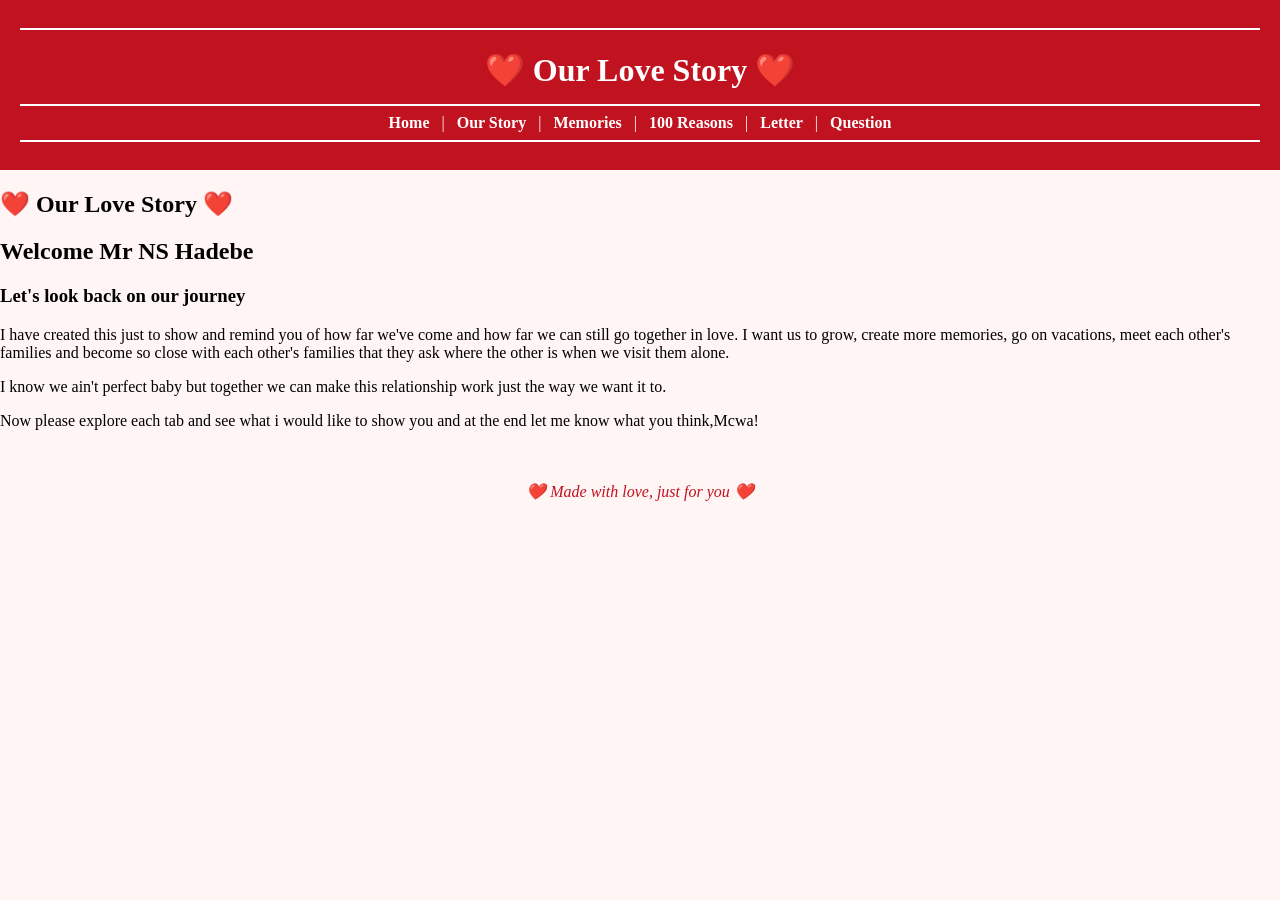
<file: index.html>
<html>
    <head>
        <title>SAINT</title>
        <meta charset="UTF-8">
        <meta name="viewport" content="width=device-width, initial-scale=1.0">
    </head>
    <body>
        
   <header>

    <hr>

    <h1>❤️ Our Love Story ❤️</h1>

    <hr>

    <nav>
        <a href="index.html">Home</a> |
        <a href="story.html">Our Story</a> |
        <a href="memories.html">Memories</a> |
        <a href="reasons.html">100 Reasons</a> |
        <a href="letter.html">Letter</a> |
        <a href="question.html">Question</a>
    </nav>

    <hr>

</header>
        <link rel="stylesheet" href="style.css">
        
        <section id="home">
    <h1>❤️ Our Love Story ❤️</h1>
    <h2>Welcome Mr NS Hadebe</h2>
    <h3>Let's look back on our journey </h3>
    <p>
       I have created this just to show and remind you of how far we've come 
       and how far we can still go together in love. I want us to grow, create more 
       memories, go on vacations, meet each other's families and become so close with 
       each other's families that they ask where the other is when we visit them alone.
    </p>
    
    <p> I know we ain't perfect baby but together we can make this relationship 
        work just the way we want it to. 
    </P>
    
    <p>Now please explore each tab and see what i would like to show you and at the 
    end let me know what you think,Mcwa!</p>
</section>
        <footer>
    <p>❤️ Made with love, just for you ❤️</p>
</footer>
    </body>
</html>
</file>
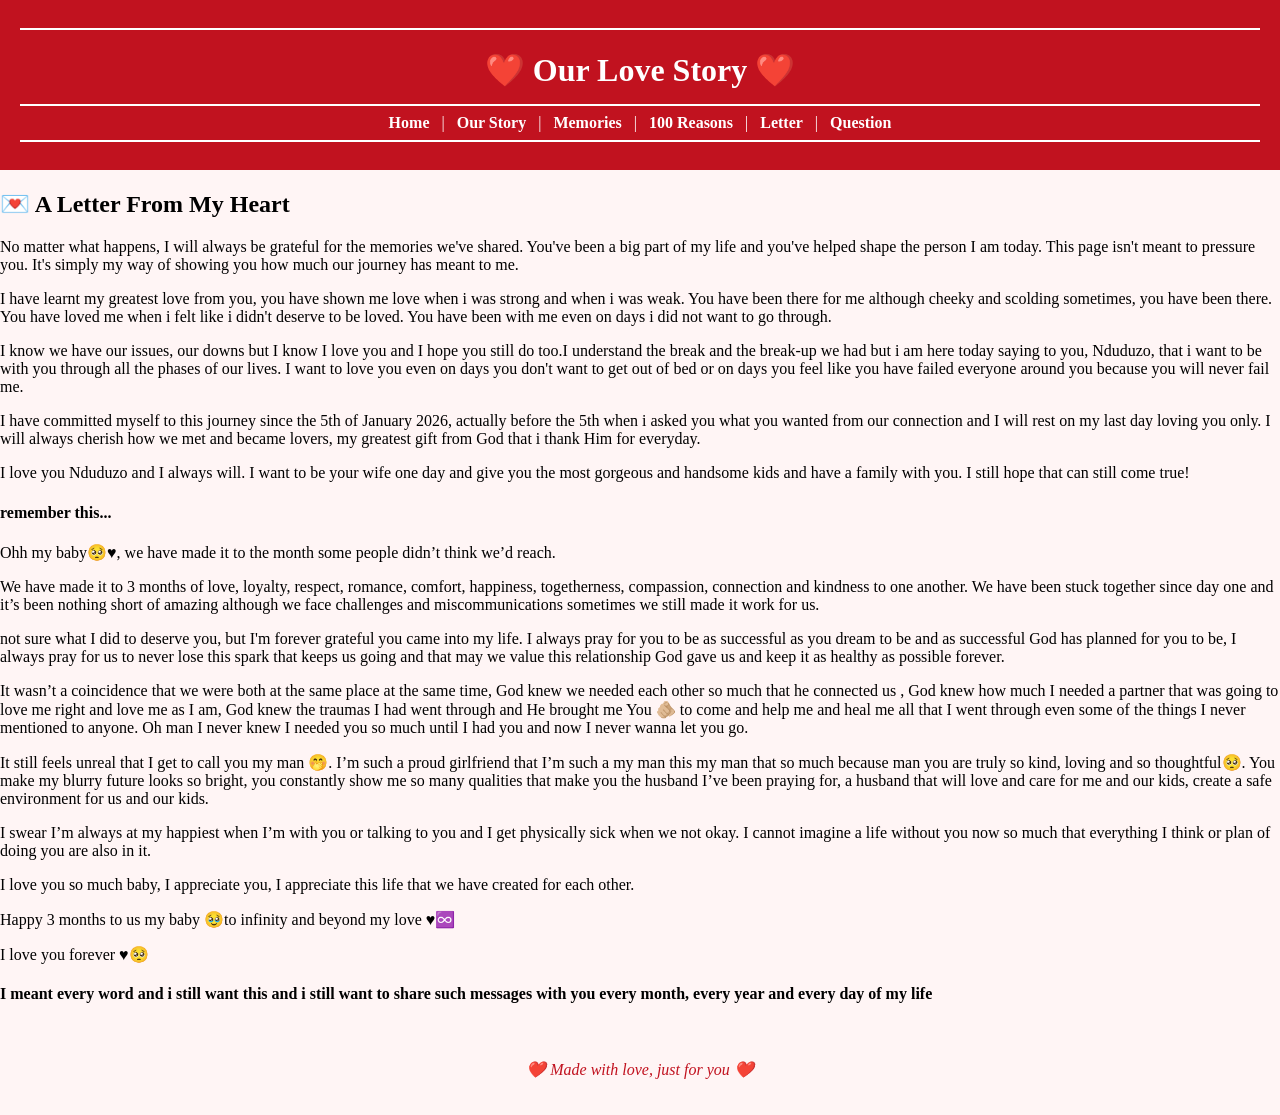
<file: letter.html>
<!DOCTYPE html>

<html>
    <head>
        <title>letter</title>
        <meta charset="UTF-8">
        <meta name="viewport" content="width=device-width, initial-scale=1.0">
    </head>
    <body>
        
    <header>

    <hr>

    <h1>❤️ Our Love Story ❤️</h1>

    <hr>

    <nav>
        <a href="index.html">Home</a> |
        <a href="story.html">Our Story</a> |
        <a href="memories.html">Memories</a> |
        <a href="reasons.html">100 Reasons</a> |
        <a href="letter.html">Letter</a> |
        <a href="question.html">Question</a>
    </nav>

    <hr>

</header>
        <link rel="stylesheet" href="style.css">
        
        <section id="letter">

    <h1>💌 A Letter From My Heart</h1>

    <p>
        No matter what happens, I will always be
        grateful for the memories we've shared.
        You've been a big part of my life and you've
        helped shape the person I am today.

        This page isn't meant to pressure you. It's
        simply my way of showing you how much our
        journey has meant to me.
    </p>
    <p>I have learnt my greatest love from you, you have shown me love 
    when i was strong and when i was weak. You have been there for me although 
    cheeky and scolding sometimes, you have been there. You have loved me when i 
    felt like i didn't deserve to be loved. You have been with me even on days i 
    did not want to go through. </p>
    
    <p> I know we have our issues, our downs but I know 
    I love you and I hope you still do too.I understand the break and the break-up 
    we had but i am here today saying to you, Nduduzo, that i want to be with you 
    through all the phases of our lives. I want to love you even on days you 
    don't want to get out of bed or on days you feel like you have failed everyone 
    around you because you will never fail me.</p>
    
    <p> I have committed myself to this journey since the 5th of January 2026, actually 
        before the 5th when i asked you what you wanted from our connection and I will 
        rest on my last day loving you only. I will always cherish how we met and became 
        lovers, my greatest gift from God that i thank Him for everyday.</p>
    
    <p>I love you Nduduzo and I always will. I want to be your wife one day and give you 
    the most gorgeous and handsome kids and have a family with you. I still hope that can 
    still come true!</p>
    
    <h4>remember this...</h4>
    
    <p>Ohh my baby🥺♥️, we have made it to the month some people didn’t think we’d reach. 

<p>We have made it to 3 months of love, loyalty, respect, romance, comfort, happiness, togetherness, compassion,
    connection and kindness to one another. We have been stuck together since day one and it’s been nothing short of 
    amazing although we face challenges and miscommunications sometimes we still made it work for us. </p>

<p>not sure what I did to deserve you, but I'm forever grateful you came into my life. I always pray for you to be as 
successful as you dream to be and as successful God has planned for you to be, I always pray for us to never lose 
this spark that keeps us going and that may we value this relationship God gave us and keep it as healthy as possible forever. </p>

<p>It wasn’t a coincidence that we were both at the same place at the same time, God 
    knew we needed each other so much that he connected us , God knew how much I needed a partner that was going to 
    love me right and love me as I am, God knew the traumas I had went through and He brought me You 🫵🏼 to come and help 
    me and heal me all that I went through even some of the things I never mentioned to anyone. Oh man I never knew I 
    needed you so much until I had you and now I never wanna let you go. 
</p>
<p>It still feels unreal that I get to call you my man 🤭. I’m such a proud girlfriend that I’m 
    such a my man this my man that so much because man you are truly so kind, loving and so thoughtful🥺. 
    You make my blurry future looks so bright, you constantly show me so many qualities that make you the husband I’ve been praying for, a 
    husband that will love and care for me and our kids, create a safe environment for us and our kids. </p>

<p>I swear I’m always at my happiest when I’m with you or talking to you and I get physically sick when we not okay. I cannot
    imagine a life without you now so much that everything I think or plan of doing you are also in it.</p>

<p>I love you so much baby, I appreciate you, I appreciate this life that we have created for each other. </p>
    <p>Happy 3 months to us my baby 🥹to infinity and beyond my love ♥️♾️</p>

<p>I love you forever ♥️🥺</p>

<h4>I meant every word and i still want this and i still want to share such messages 
with you every month, every year and every day of my life</h4>
</section>
        <footer>
    <p>❤️ Made with love, just for you ❤️</p>
</footer>
    </body>
</html>
</file>
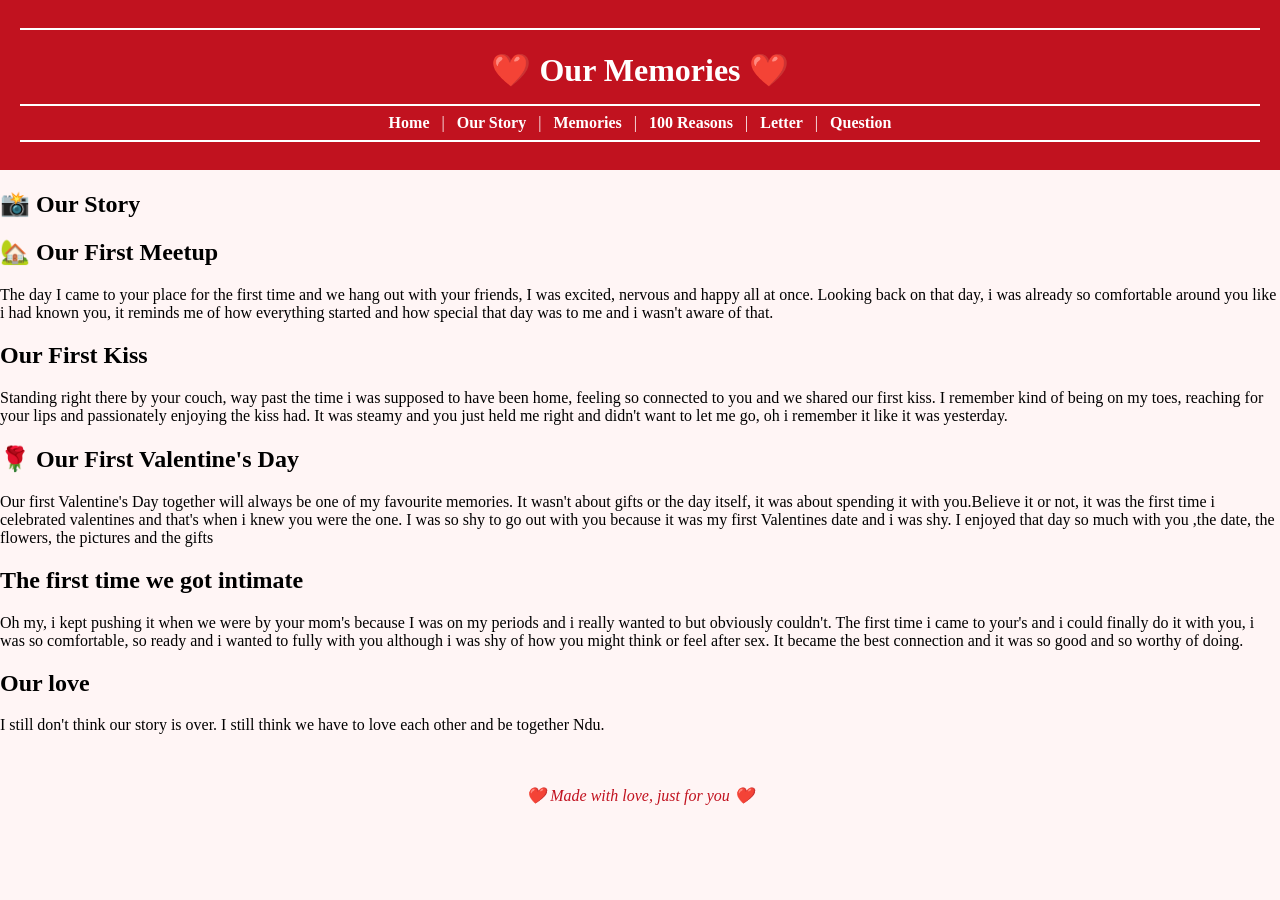
<file: memories.html>
<html>
    <head>
        <title>memories</title>
        <meta charset="UTF-8">
        <meta name="viewport" content="width=device-width, initial-scale=1.0">
    </head>
    <body>
        
      <header>

    <hr>

    <h1>❤️ Our Memories ❤️</h1>

    <hr>

    <nav>
        <a href="index.html">Home</a> |
        <a href="story.html">Our Story</a> |
        <a href="memories.html">Memories</a> |
        <a href="reasons.html">100 Reasons</a> |
        <a href="letter.html">Letter</a> |
        <a href="question.html">Question</a>
    </nav>

    <hr>

</header>
        <link rel="stylesheet" href="style.css">
        
      <section class="memory">
<h1>📸 Our Story</h1>
    <h2>🏡 Our First Meetup</h2>

    <p>
        The day I came to your place for the
        first time and we hang out with your friends, I was excited, nervous and happy
        all at once. Looking back on that day, i was already so 
        comfortable around you like i had known you, it reminds me of how everything started and how
        special that day was to me and i wasn't aware of that.
    </p>

<h2> Our First Kiss</h2>

    <p>
        Standing right there by your couch, way past the 
        time i was supposed to have been home, feeling so connected 
        to you and we shared our first kiss. I remember kind of 
        being on my toes, reaching for your lips and passionately 
        enjoying the kiss had. It was steamy and you just held me right 
        and didn't want to let me go, oh i remember it like it was yesterday.
    </p>
    
    <h2>🌹 Our First Valentine's Day</h2>

    <p>
        Our first Valentine's Day together will always
        be one of my favourite memories. It wasn't
        about gifts or the day itself, it was about
        spending it with you.Believe it or not,
        it was the first time i celebrated valentines 
        and that's when i knew you were the one. I was so shy 
        to go out with you because it was my first Valentines 
        date and i was shy. I enjoyed that day so much with you 
        ,the date, the flowers, the pictures and the gifts 
    </p>

    <h2>The first time we got intimate</h2>
    
    <p>Oh my, i kept pushing it when we were by your 
    mom's because I was on my periods and i really wanted to 
    but obviously couldn't. The first time i came to your's 
    and i could finally do it with you, i was so comfortable, 
    so ready and i wanted to fully with you although i was shy 
    of how you might think or feel after sex. It became the 
    best connection and it was so good and so worthy of doing.</p>
    
    <h2>Our love</h2>
    <p>I still don't think our story is over. I still 
    think we have to love each other and be together Ndu.</p>
</section>

        <footer>
    <p>❤️ Made with love, just for you ❤️</p>
</footer>
    </body>
</html>
</file>
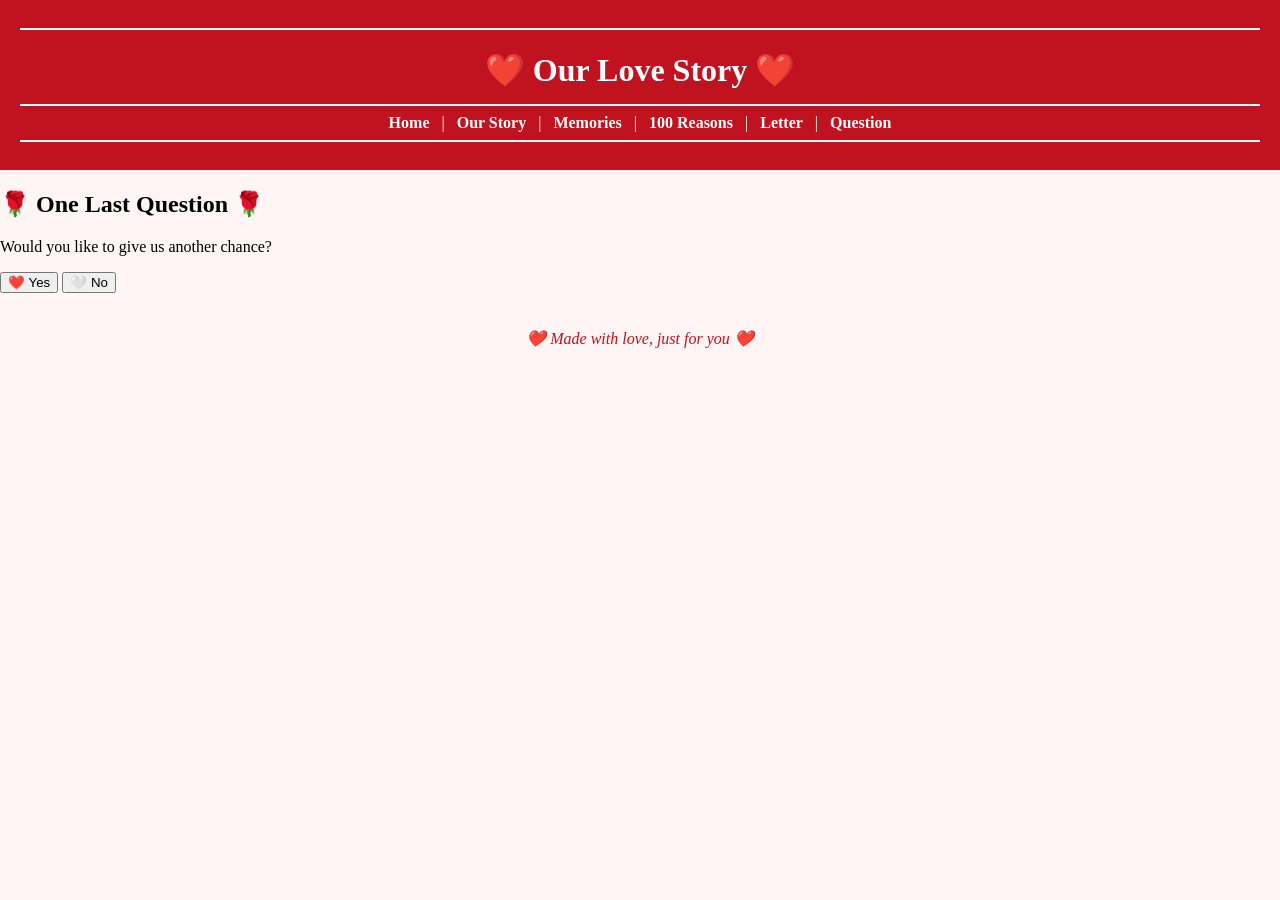
<file: question.html>
<!DOCTYPE html>

<html>
    <head>
        <title>question</title>
        <meta charset="UTF-8">
        <meta name="viewport" content="width=device-width, initial-scale=1.0">
    </head>
    <body>
        
     <header>

    <hr>

    <h1>❤️ Our Love Story ❤️</h1>

    <hr>

    <nav>
        <a href="index.html">Home</a> |
        <a href="story.html">Our Story</a> |
        <a href="memories.html">Memories</a> |
        <a href="reasons.html">100 Reasons</a> |
        <a href="letter.html">Letter</a> |
        <a href="question.html">Question</a>
    </nav>

    <hr>

</header>
        <link rel="stylesheet" href="style.css">
        
        <section id="question">

    <h1>🌹 One Last Question 🌹</h1>


    <p>
        Would you like to give us another chance?
    </p>

    <button onclick="window.location.href='https://wa.me/27783755934?text=Yes,%20I%20would%20love%20to%20give%20us%20another%20chance%20❤️'">
        ❤️ Yes
    </button>
    
    <button onclick="window.location.href='https://wa.me/27783755934?text=Thank%20you%20for%20the%20memories,%20but%20I%20don%27t%20think%20we%20should%20get%20back%20together.'">
    🤍 No
</button>
 
</section>

<script>
function answerYes() {
    alert("❤️ Thank you for believing in us.");
}

function answerNo() {
    alert("❤️ Thank you for being honest. I'll always cherish our memories.");
}
</script>

<footer>
    <p>❤️ Made with love, just for you ❤️</p>
</footer>
    </body>
</html>
</file>
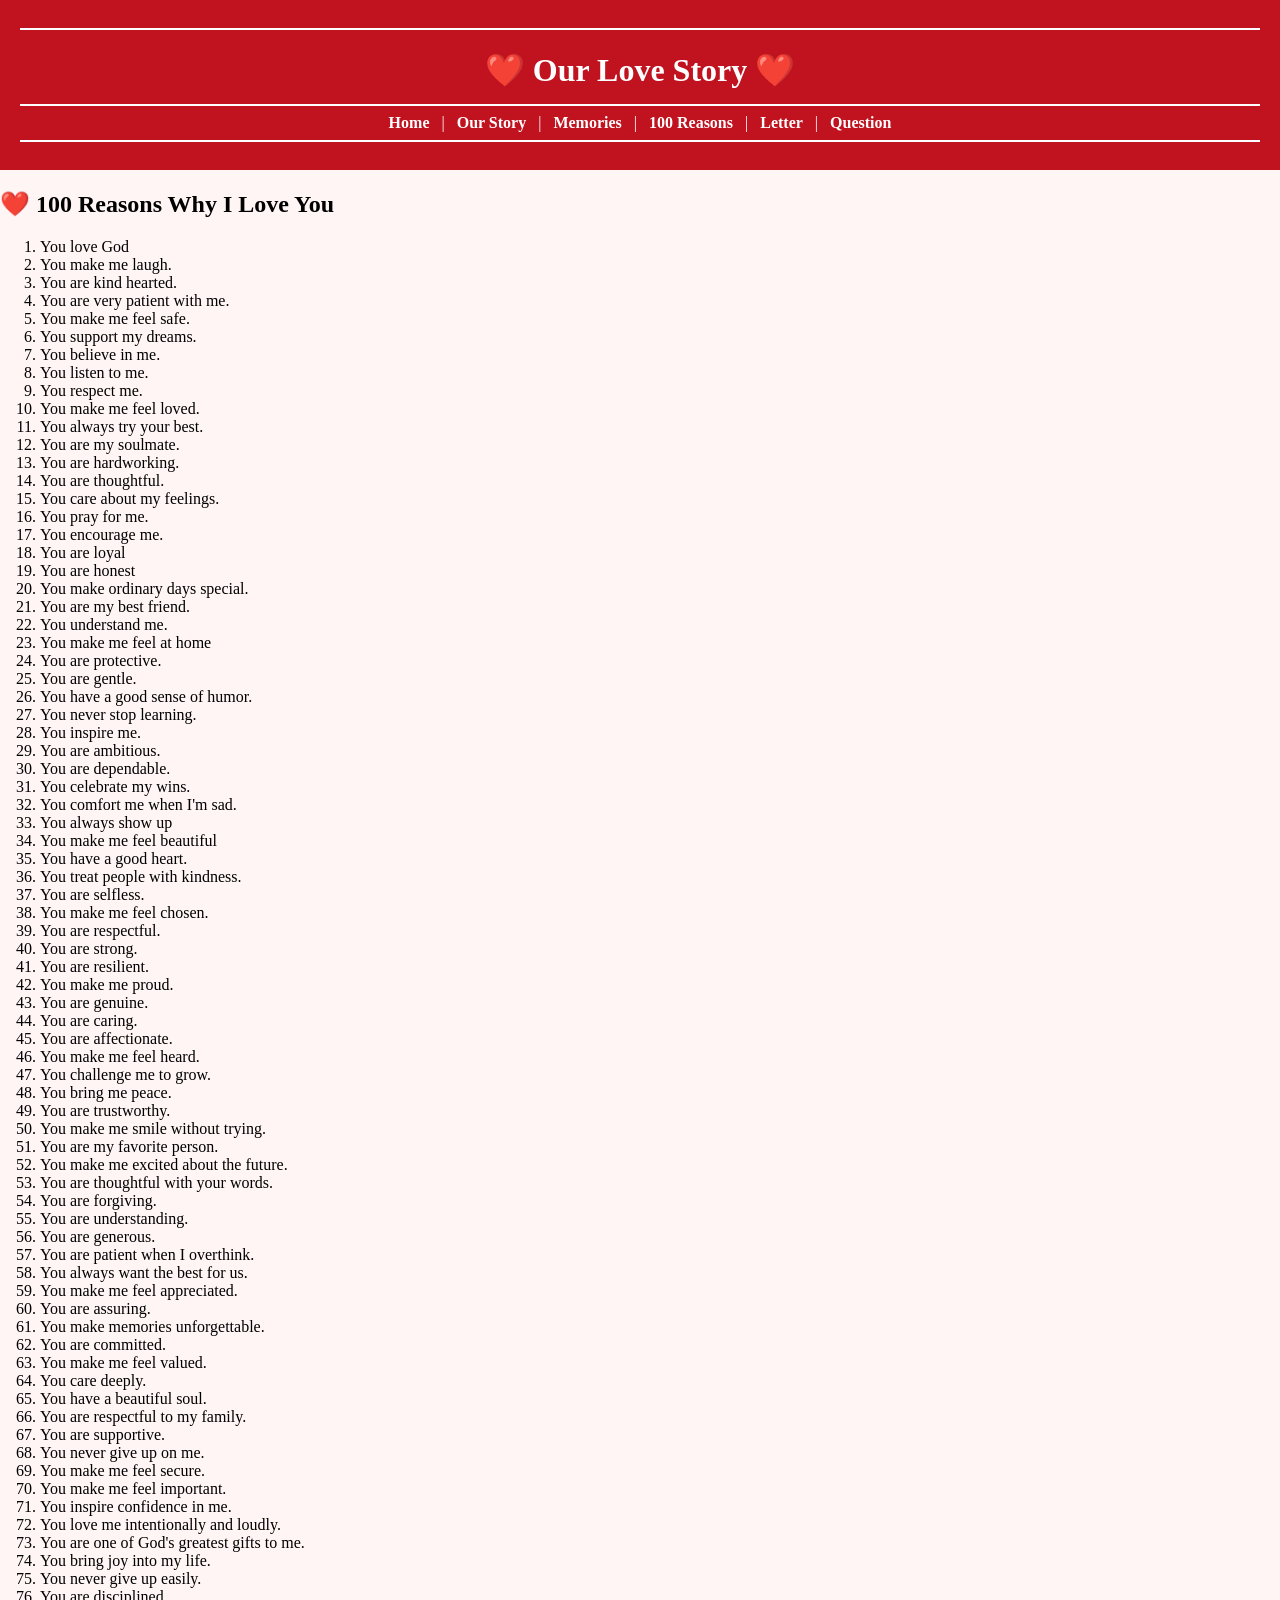
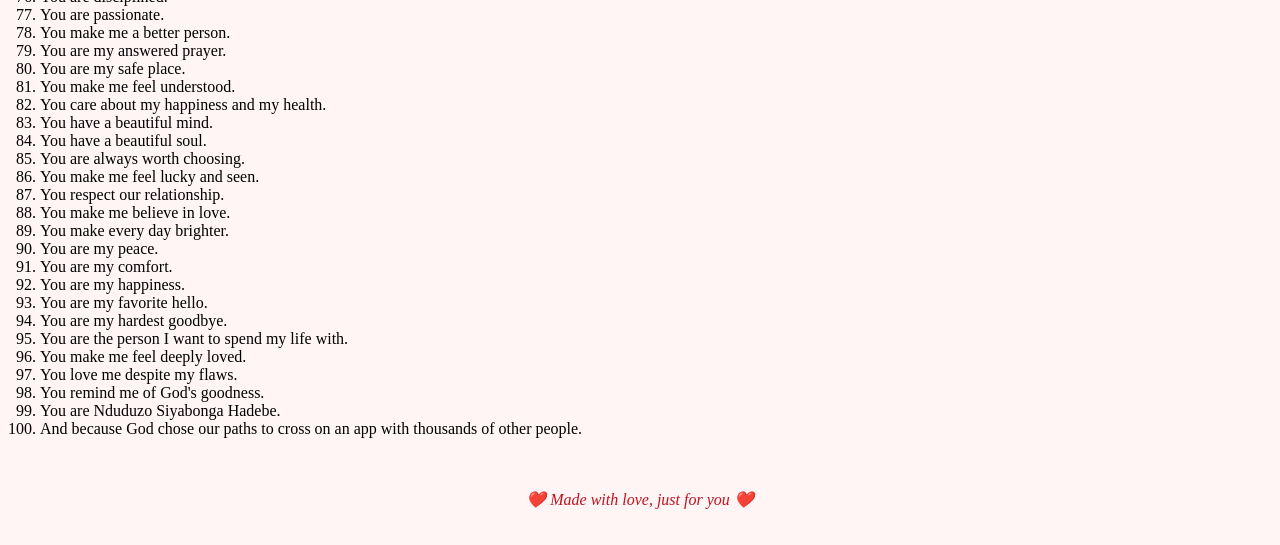
<file: reasons.html>
<html>
    <head>
        <title>reasons</title>
        <meta charset="UTF-8">
        <meta name="viewport" content="width=device-width, initial-scale=1.0">
    </head>
    <body>
        
      <header>

    <hr>

    <h1>❤️ Our Love Story ❤️</h1>

    <hr>

    <nav>
        <a href="index.html">Home</a> |
        <a href="story.html">Our Story</a> |
        <a href="memories.html">Memories</a> |
        <a href="reasons.html">100 Reasons</a> |
        <a href="letter.html">Letter</a> |
        <a href="question.html">Question</a>
    </nav>

    <hr>

</header>
        <link rel="stylesheet" href="style.css">
        
   <section id="reasons">

    <h1>❤️ 100 Reasons Why I Love You</h1>

    <ol>
       
<li>You love God</li>
<li>You make me laugh.</li>
<li>You are kind hearted.</li>
<li>You are very patient with me.</li>
<li>You make me feel safe.</li>
<li>You support my dreams.</li>
<li>You believe in me.</li>
<li>You listen to me.</li>
<li>You respect me.</li>
<li>You make me feel loved.</li>
<li>You always try your best.</li>
<li>You are my soulmate.</li>
<li>You are hardworking.</li>
<li>You are thoughtful.</li>
<li>You care about my feelings.</li>
<li>You pray for me.</li>
<li>You encourage me.</li>
<li>You are loyal</li>
<li>You are honest </li>
<li>You make ordinary days special.</li>
<li>You are my best friend.</li>
<li>You understand me.</li>
<li>You make me feel at home</li>
<li>You are protective. </li>
<li>You are gentle.</li>
<li>You have a good sense of humor.</li>
<li>You never stop learning.</li>
<li>You inspire me.</li>
<li>You are ambitious.</li>
<li>You are dependable.</li>
<li>You celebrate my wins.</li>
<li>You comfort me when I'm sad.</li>
<li>You always show up</li>
 <li>You make me feel beautiful</li>
 <li>You have a good heart.</li>
 <li>You treat people with kindness.</li>
 <li>You are selfless.</li>
 <li>You make me feel chosen.</li>
 <li>You are respectful.</li>
 <li>You are strong.</li>
 <li>You are resilient.</li>
 <li>You make me proud.</li>
 <li>You are genuine.</li>
<li>You are caring.</li>
<li>You are affectionate.</li>
<li>You make me feel heard.</li>
<li>You challenge me to grow.</li>
<li>You bring me peace.</li>
<li>You are trustworthy.</li>
<li>You make me smile without trying.</li>
<li>You are my favorite person.</li>
<li>You make me excited about the future.</li>
<li>You are thoughtful with your words.</li>
<li>You are forgiving.</li>
<li>You are understanding.</li>
<li>You are generous.</li>
<li>You are patient when I overthink.</li>
<li>You always want the best for us.</li>
<li>You make me feel appreciated.</li>
<li>You are assuring.</li>
<li>You make memories unforgettable.</li>
<li>You are committed.</li>
<li>You make me feel valued.</li>
<li>You care deeply.</li>
<li>You have a beautiful soul.</li>
<li>You are respectful to my family.</li>
<li>You are supportive.</li>
<li>You never give up on me.</li>
<li>You make me feel secure.</li>
<li>You make me feel important.</li>
<li>You inspire confidence in me.</li>
<li>You love me intentionally and loudly.</li> 
<li>You are one of God's greatest gifts to me.</li>
<li>You bring joy into my life.</li>
<li>You never give up easily.</li>
<li>You are disciplined.</li>
<li>You are passionate.</li>
<li>You make me a better person.</li>
<li>You are my answered prayer.</li>
<li>You are my safe place.</li>
<li>You make me feel understood.</li>
<li>You care about my happiness and my health.</li>
<li>You have a beautiful mind.</li>
<li>You have a beautiful soul.</li>
<li>You are always worth choosing.</li>
<li>You make me feel lucky and seen.</li>
<li>You respect our relationship.</li>
<li>You make me believe in love.</li>
<li>You make every day brighter.</li>
<li>You are my peace.</li>
<li>You are my comfort.</li>
<li>You are my happiness.</li>
<li>You are my favorite hello.</li>
<li>You are my hardest goodbye.</li>
<li>You are the person I want to spend my life with.</li>
<li>You make me feel deeply loved.</li>
<li>You love me despite my flaws.</li>
<li>You remind me of God's goodness.</li>
<li>You are Nduduzo Siyabonga Hadebe.</li>
<li>And because God chose our paths to cross on an app with thousands of other people. </li>
        
    </ol>

</section>
        <footer>
    <p>❤️ Made with love, just for you ❤️</p>
</footer>
    </body>
</html>
</file>
<file: style.css>
body{
    margin:0;
    font-family:Georgia, serif;
    background-color:#fff5f5;
}

header{
    background-color:#c1121f;
    color:white;
    text-align:center;
    padding:20px;
}

header h1{
    margin-bottom:15px;
}

nav a{
    color:white;
    text-decoration:none;
    font-weight:bold;
    margin:0 8px;
}

nav a:hover{
    text-decoration:underline;
}

hr{
    border:1px solid white;
}
footer {
    text-align: center;
    padding: 20px;
    color: #c1121f;
    font-style: italic;
}


.memories {
    display: flex;
    flex-wrap: wrap;
    justify-content: center;
    gap: 20px;
}

.memories figure {
    text-align: center;
    margin: 0;
}

.memories img {
    width: 150px;
    height: 200px;
    object-fit: cover;
    border-radius: 15px;
    border: 3px solid #c1121f;
    box-shadow: 0 4px 10px rgba(0,0,0,0.2);
    margin: 0;
}

.memories figcaption {
    margin-top: 3px;
    padding-top: 0;
    color: #c1121f;
    font-weight: bold;
    font-size: 16px;
}
</file>
